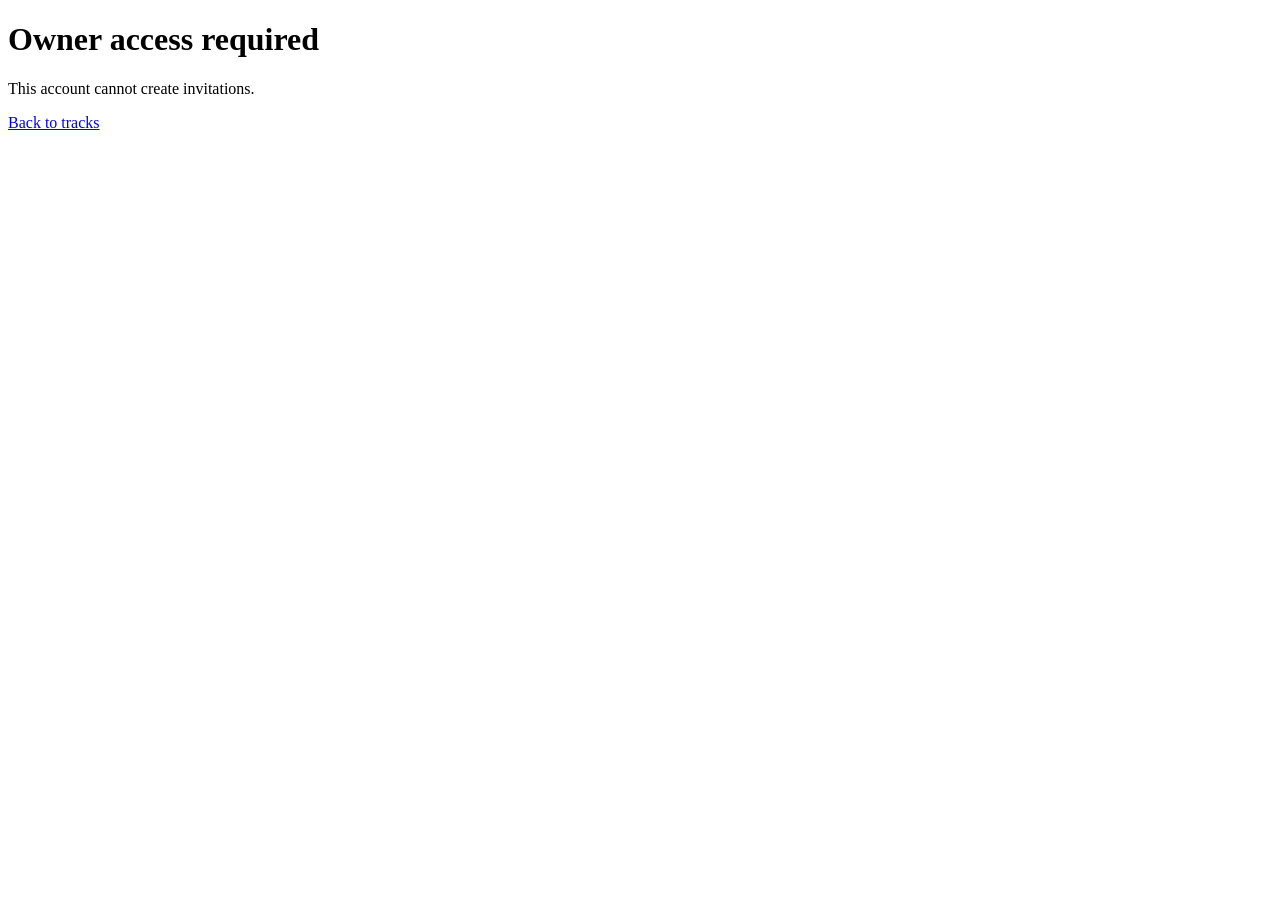
<file: templates/forbidden.html>
<!DOCTYPE html>
<html lang="en">
<head><meta charset="UTF-8"><meta name="viewport" content="width=device-width, initial-scale=1"><title>Owner access required</title></head>
<body><main><h1>Owner access required</h1><p>This account cannot create invitations.</p><a href="{{ url_for('index') }}">Back to tracks</a></main></body>
</html>
</file>
